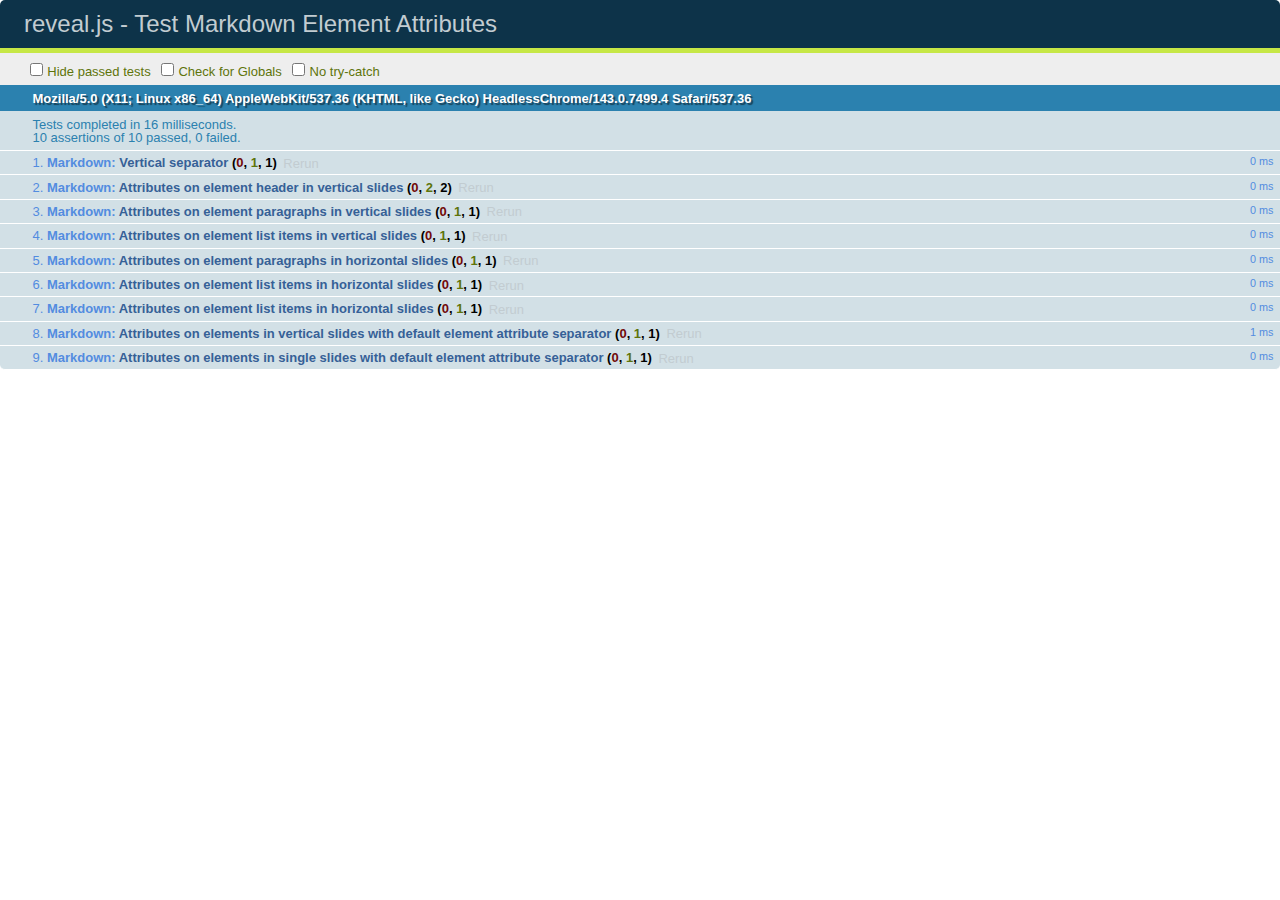
<file: presentation/test/test-markdown-element-attributes.html>
<!doctype html>
<html lang="en">

	<head>
		<meta charset="utf-8">

		<title>reveal.js - Test Markdown Element Attributes</title>

		<link rel="stylesheet" href="../css/reveal.css">
		<link rel="stylesheet" href="qunit-1.12.0.css">
	</head>

	<body style="overflow: auto;">

		<div id="qunit"></div>
		<div id="qunit-fixture"></div>

		<div class="reveal" style="display: none;">

			<div class="slides">

				<!-- <section data-markdown="example.md" data-separator="^\n\n\n" data-separator-vertical="^\n\n"></section> -->

				<!-- Slides are separated by newline + three dashes + newline, vertical slides identical but two dashes -->
				<section data-markdown data-separator="^\n---\n$" data-separator-vertical="^\n--\n$" data-element-attributes="{_\s*?([^}]+?)}">>
					<script type="text/template">
						## Slide 1.1
						<!-- {_class="fragment fade-out" data-fragment-index="1"} -->

						--

						## Slide 1.2
						<!-- {_class="fragment shrink"} -->

						Paragraph 1
						<!-- {_class="fragment grow"} -->

						Paragraph 2
						<!-- {_class="fragment grow"} -->

						- list item 1 <!-- {_class="fragment grow"} -->
						- list item 2 <!-- {_class="fragment grow"} -->
						- list item 3 <!-- {_class="fragment grow"} -->


						---

						## Slide 2


						Paragraph 1.2  
						multi-line <!-- {_class="fragment highlight-red"} -->

						Paragraph 2.2 <!-- {_class="fragment highlight-red"} -->

						Paragraph 2.3 <!-- {_class="fragment highlight-red"} -->

						Paragraph 2.4 <!-- {_class="fragment highlight-red"} -->

						- list item 1 <!-- {_class="fragment highlight-green"} -->
						- list item 2<!-- {_class="fragment highlight-green"} -->
						- list item 3<!-- {_class="fragment highlight-green"} -->
						- list item 4
						<!-- {_class="fragment highlight-green"} -->
						- list item 5<!-- {_class="fragment highlight-green"} -->

						Test

						![Example Picture](examples/assets/image2.png)
						<!-- {_class="reveal stretch"} -->

					</script>
				</section>



				<section 	data-markdown data-separator="^\n\n\n"
									data-separator-vertical="^\n\n"
									data-separator-notes="^Note:"
									data-charset="utf-8">
					<script type="text/template">
						# Test attributes in Markdown with default separator
						## Slide 1 Def <!-- .element: class="fragment highlight-red" data-fragment-index="1" -->


						## Slide 2 Def
						<!-- .element: class="fragment highlight-red" -->

					</script>
				</section>

				<section data-markdown>
				  <script type="text/template">
					## Hello world
					A paragraph
					<!-- .element: class="fragment highlight-blue" -->
				  </script>
				</section>

				<section data-markdown>
				  <script type="text/template">
					## Hello world

					Multiple  
					Line
					<!-- .element: class="fragment highlight-blue" -->
				  </script>
				</section>

				<section data-markdown>
				  <script type="text/template">
					## Hello world

					Test<!-- .element: class="fragment highlight-blue" -->

					More Test
				  </script>
				</section>


			</div>

		</div>

		<script src="../lib/js/head.min.js"></script>
		<script src="../js/reveal.js"></script>
		<script src="../plugin/markdown/marked.js"></script>
		<script src="../plugin/markdown/markdown.js"></script>
		<script src="qunit-1.12.0.js"></script>

		<script src="test-markdown-element-attributes.js"></script>

	</body>
</html>
</file>
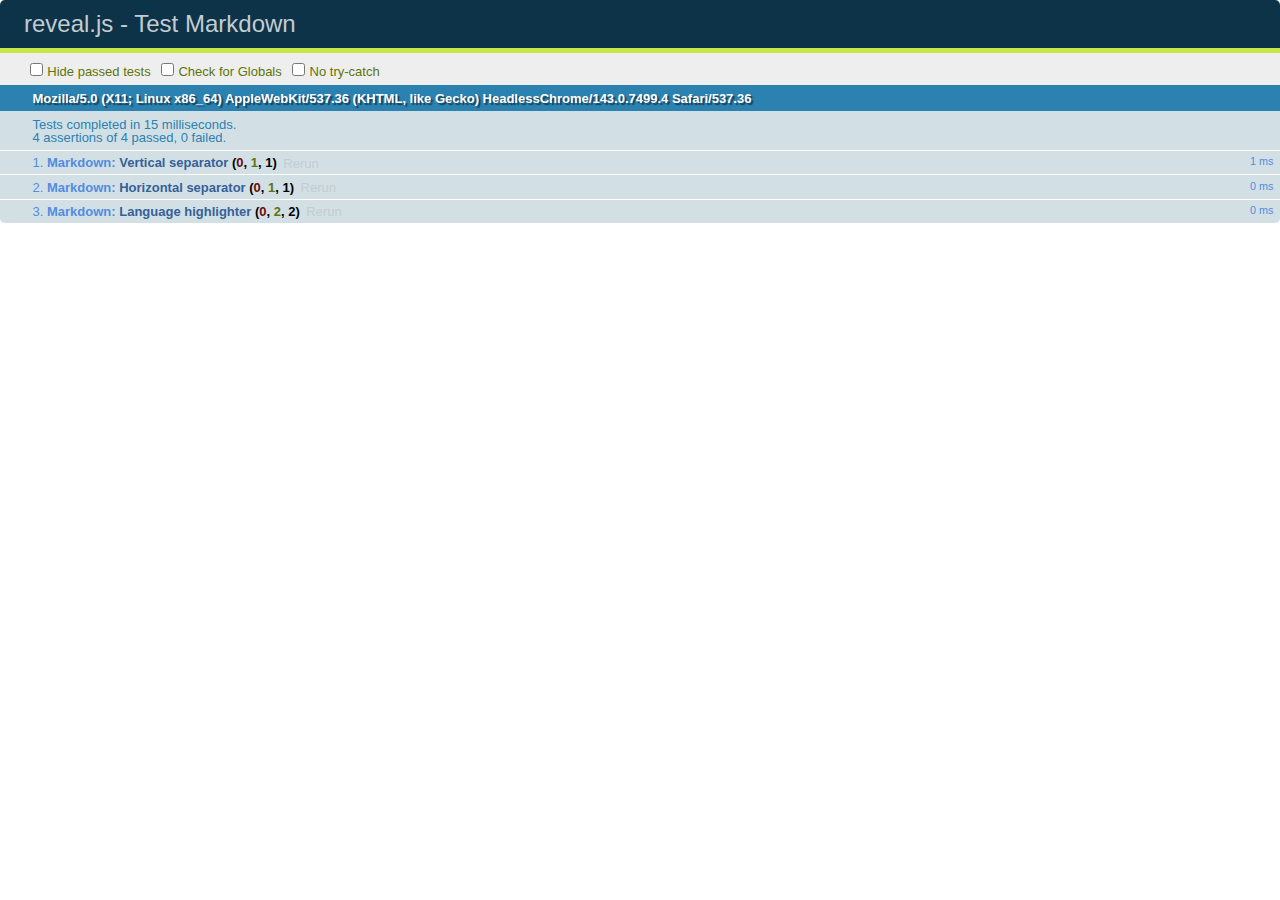
<file: presentation/test/test-markdown-external.html>
<!doctype html>
<html lang="en">

	<head>
		<meta charset="utf-8">

		<title>reveal.js - Test Markdown</title>

		<link rel="stylesheet" href="../css/reveal.css">
		<link rel="stylesheet" href="qunit-1.12.0.css">
	</head>

	<body style="overflow: auto;">

		<div id="qunit"></div>
  		<div id="qunit-fixture"></div>

		<div class="reveal" style="display: none;">

			<div class="slides">
				<section data-markdown="simple.md" data-separator="^\n\n\n" data-separator-vertical="^\n\n"></section>
			</div>

		</div>

		<script src="../lib/js/head.min.js"></script>
		<script src="../js/reveal.js"></script>
		<script src="../plugin/highlight/highlight.js"></script>
		<script src="../plugin/markdown/marked.js"></script>
		<script src="../plugin/markdown/markdown.js"></script>
		<script src="qunit-1.12.0.js"></script>

		<script src="test-markdown-external.js"></script>

	</body>
</html>
</file>
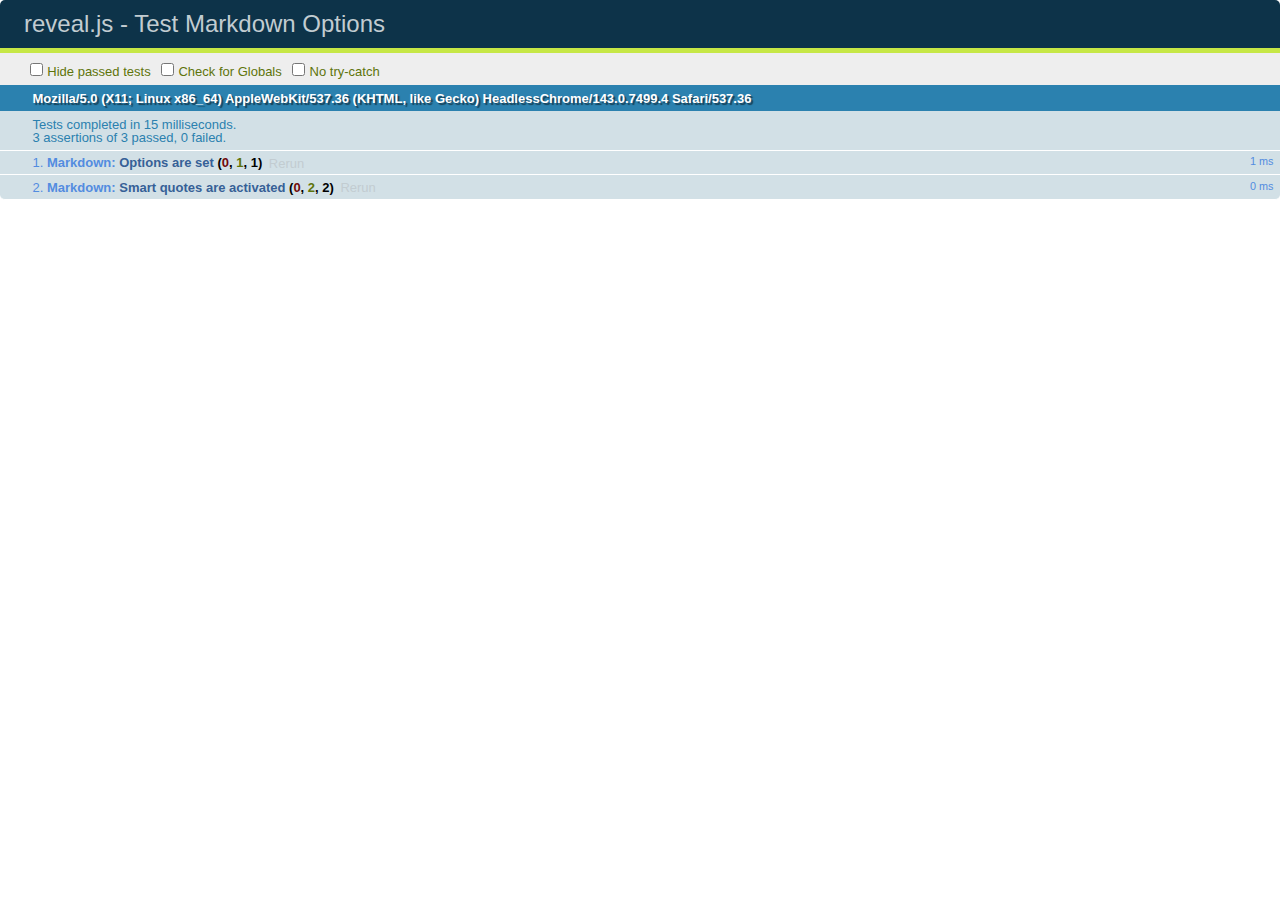
<file: presentation/test/test-markdown-options.html>
<!doctype html>
<html lang="en">

	<head>
		<meta charset="utf-8">

		<title>reveal.js - Test Markdown Options</title>

		<link rel="stylesheet" href="../css/reveal.css">
		<link rel="stylesheet" href="qunit-1.12.0.css">
	</head>

	<body style="overflow: auto;">

		<div id="qunit"></div>
		<div id="qunit-fixture"></div>

		<div class="reveal" style="display: none;">

			<div class="slides">

				<section data-markdown>
					<script type="text/template">
						## Testing Markdown Options

						This "slide" should contain 'smart' quotes.
					</script>
				</section>

			</div>

		</div>

		<script src="../lib/js/head.min.js"></script>
		<script src="../js/reveal.js"></script>
		<script src="qunit-1.12.0.js"></script>

		<script src="test-markdown-options.js"></script>

	</body>
</html>
</file>
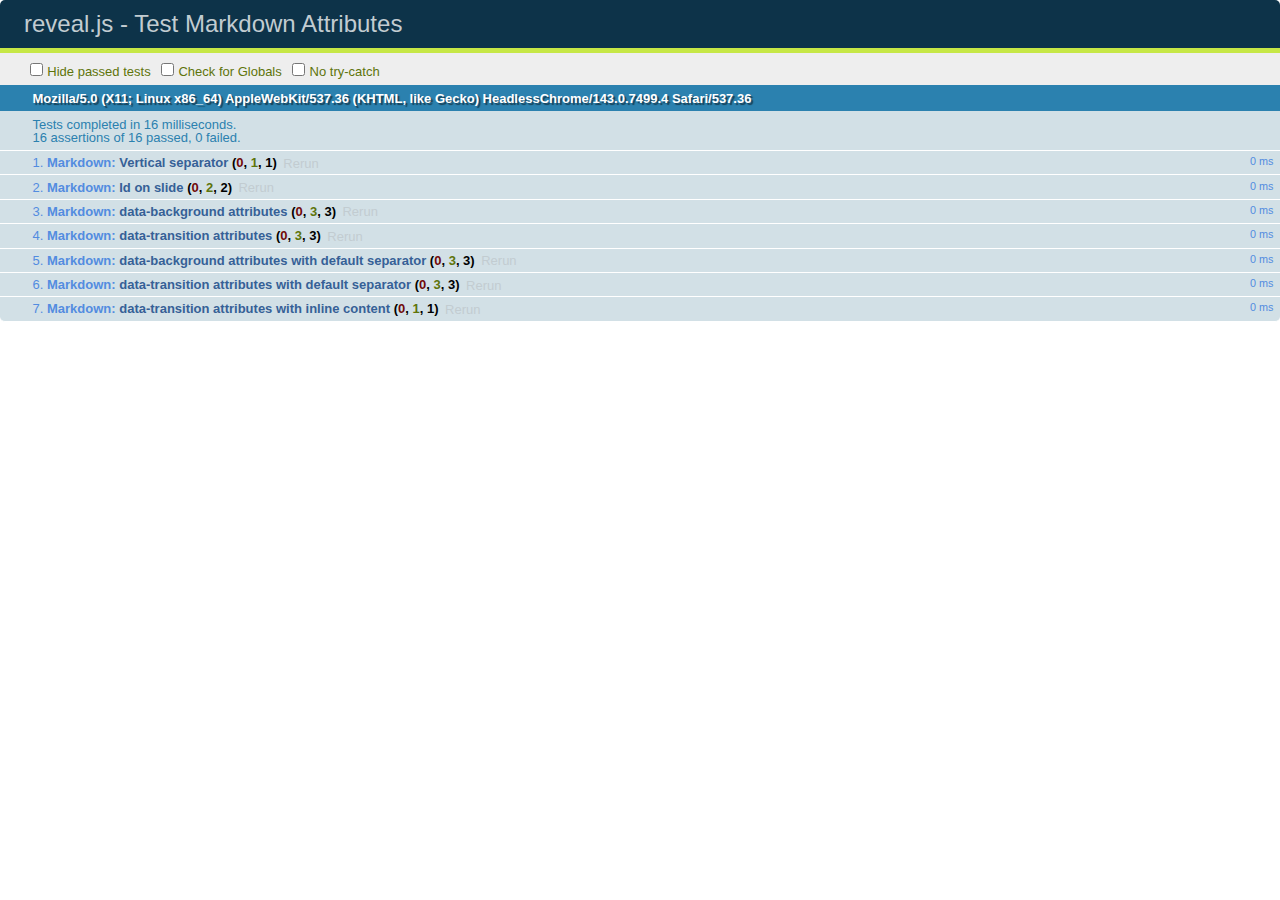
<file: presentation/test/test-markdown-slide-attributes.html>
<!doctype html>
<html lang="en">

	<head>
		<meta charset="utf-8">

		<title>reveal.js - Test Markdown Attributes</title>

		<link rel="stylesheet" href="../css/reveal.css">
		<link rel="stylesheet" href="qunit-1.12.0.css">
	</head>

	<body style="overflow: auto;">

		<div id="qunit"></div>
		<div id="qunit-fixture"></div>

		<div class="reveal" style="display: none;">

			<div class="slides">

				<!-- <section data-markdown="example.md" data-separator="^\n\n\n" data-separator-vertical="^\n\n"></section> -->

				<!-- Slides are separated by three lines, vertical slides by two lines, attributes are one any line starting with (spaces and) two dashes -->
				<section 	data-markdown data-separator="^\n\n\n"
									data-separator-vertical="^\n\n"
									data-separator-notes="^Note:"
									data-attributes="--\s(.*?)$"
									data-charset="utf-8">
					<script type="text/template">
						# Test attributes in Markdown
						## Slide 1



						## Slide 2
						<!-- -- id="slide2" data-transition="zoom" data-background="#A0C66B" -->


						## Slide 2.1
						<!-- -- data-background="#ff0000" data-transition="fade" -->


						## Slide 2.2
						[Link to Slide2](#/slide2)



						## Slide 3
						<!-- -- data-transition="zoom" data-background="#C6916B" -->



						## Slide 4
					</script>
				</section>

				<section 	data-markdown data-separator="^\n\n\n"
									data-separator-vertical="^\n\n"
									data-separator-notes="^Note:"
									data-charset="utf-8">
					<script type="text/template">
						# Test attributes in Markdown with default separator
						## Slide 1 Def



						## Slide 2 Def
						<!-- .slide: id="slide2def" data-transition="concave" data-background="#A7C66B" -->


						## Slide 2.1 Def
						<!-- .slide: data-background="#f70000" data-transition="page" -->


						## Slide 2.2 Def
						[Link to Slide2](#/slide2def)



						## Slide 3 Def
						<!-- .slide: data-transition="concave" data-background="#C7916B" -->



						## Slide 4
					</script>
				</section>

				<section data-markdown>
					<script type="text/template">
						<!-- .slide: data-background="#ff0000" -->
						## Hello world
					</script>
				</section>

				<section data-markdown>
					<script type="text/template">
						## Hello world
						<!-- .slide: data-background="#ff0000" -->
					</script>
				</section>

				<section data-markdown>
					<script type="text/template">
						## Hello world

						Test
						<!-- .slide: data-background="#ff0000" -->

						More Test
					</script>
				</section>

			</div>

		</div>

		<script src="../lib/js/head.min.js"></script>
		<script src="../js/reveal.js"></script>
		<script src="../plugin/markdown/marked.js"></script>
		<script src="../plugin/markdown/markdown.js"></script>
		<script src="qunit-1.12.0.js"></script>

		<script src="test-markdown-slide-attributes.js"></script>

	</body>
</html>
</file>
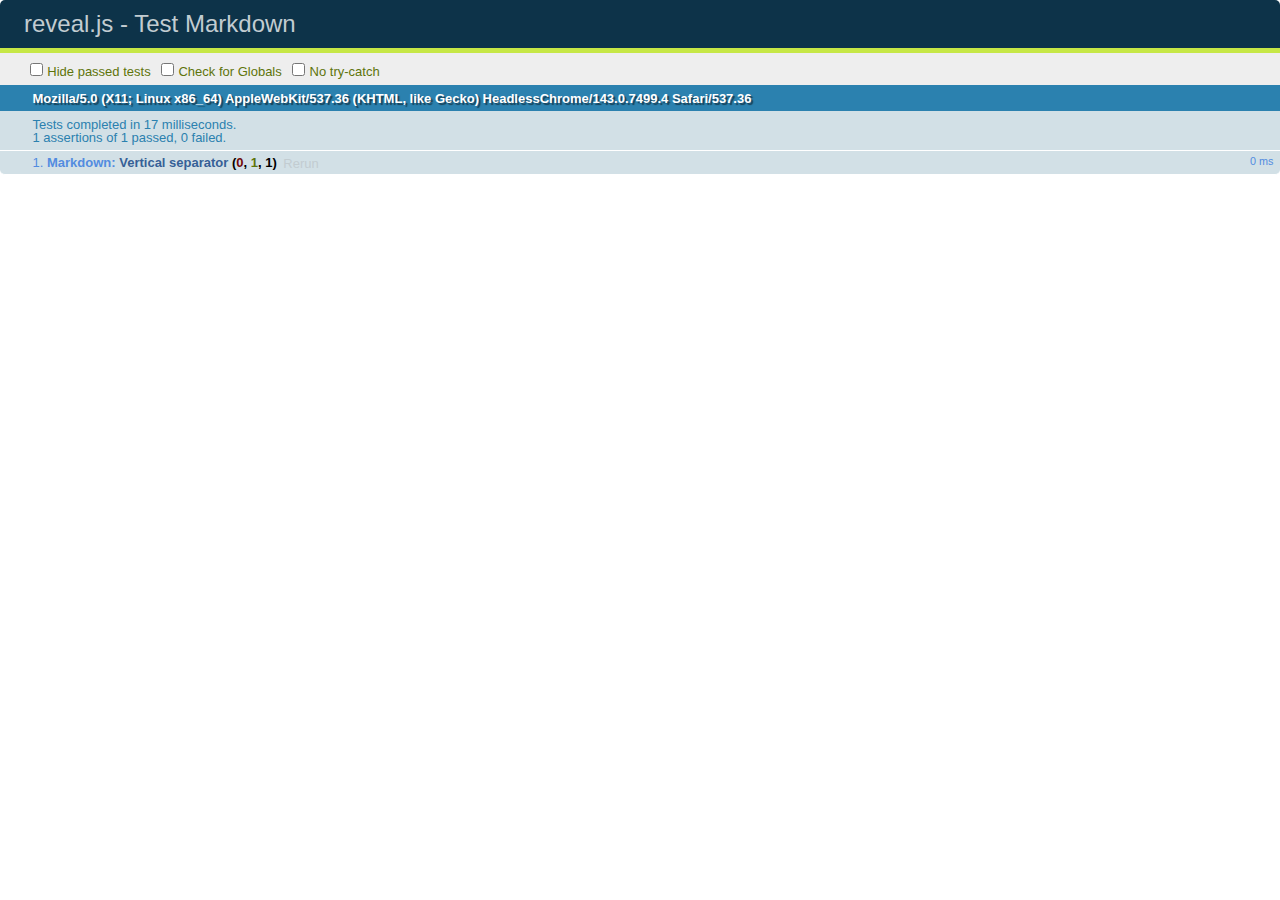
<file: presentation/test/test-markdown.html>
<!doctype html>
<html lang="en">

	<head>
		<meta charset="utf-8">

		<title>reveal.js - Test Markdown</title>

		<link rel="stylesheet" href="../css/reveal.css">
		<link rel="stylesheet" href="qunit-1.12.0.css">
	</head>

	<body style="overflow: auto;">

		<div id="qunit"></div>
		<div id="qunit-fixture"></div>

		<div class="reveal" style="display: none;">

			<div class="slides">

				<!-- <section data-markdown="example.md" data-separator="^\n\n\n" data-separator-vertical="^\n\n"></section> -->

				<!-- Slides are separated by newline + three dashes + newline, vertical slides identical but two dashes -->
				<section data-markdown data-separator="^\n---\n$" data-separator-vertical="^\n--\n$">
					<script type="text/template">
						## Slide 1.1

						--

						## Slide 1.2

						---

						## Slide 2
					</script>
				</section>

			</div>

		</div>

		<script src="../lib/js/head.min.js"></script>
		<script src="../js/reveal.js"></script>
		<script src="../plugin/markdown/marked.js"></script>
		<script src="../plugin/markdown/markdown.js"></script>
		<script src="qunit-1.12.0.js"></script>

		<script src="test-markdown.js"></script>

	</body>
</html>
</file>
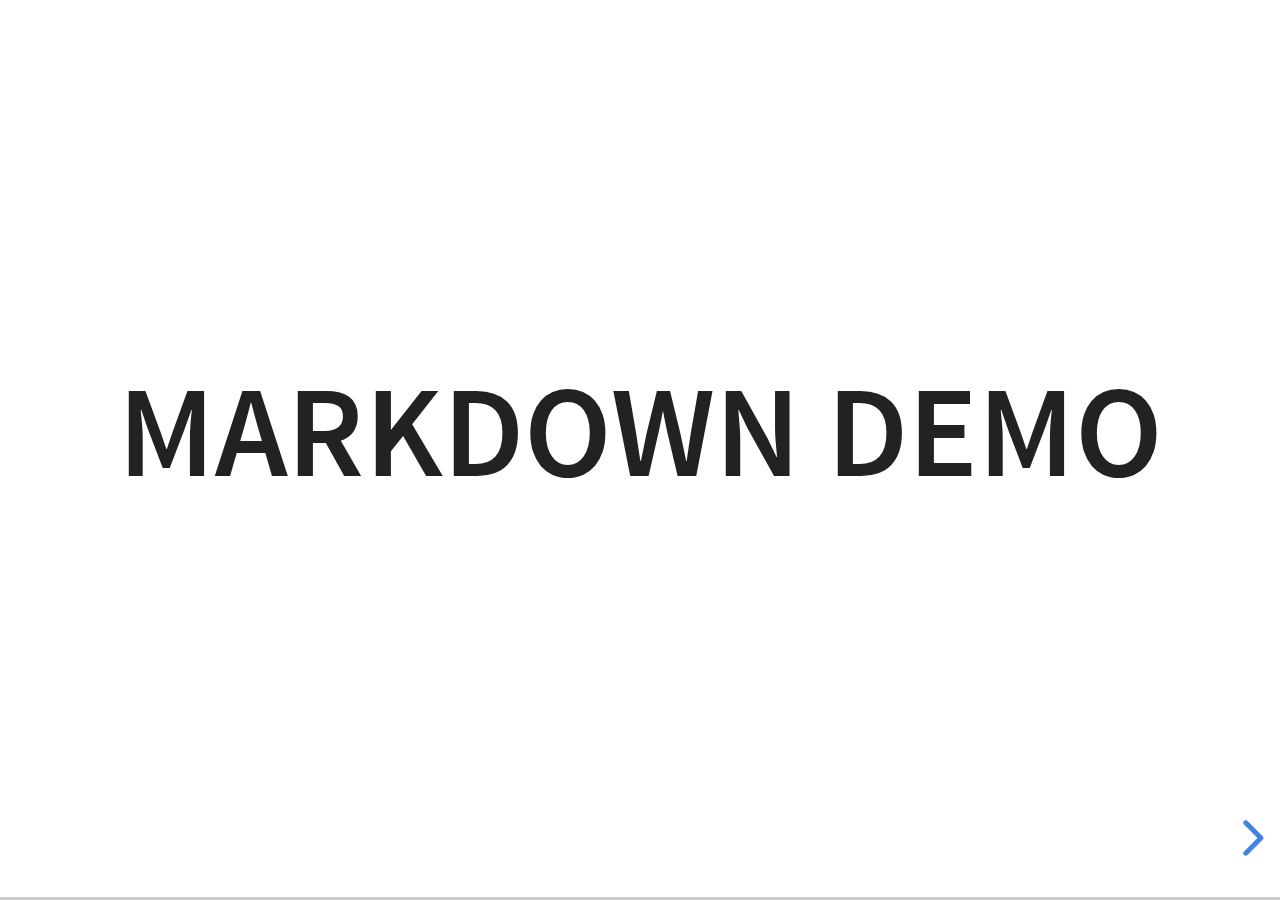
<file: presentation/plugin/markdown/example.html>
<!doctype html>
<html lang="en">

	<head>
		<meta charset="utf-8">

		<title>reveal.js - Markdown Demo</title>

		<link rel="stylesheet" href="../../css/reveal.css">
		<link rel="stylesheet" href="../../css/theme/white.css" id="theme">

        <link rel="stylesheet" href="../../lib/css/zenburn.css">
	</head>

	<body>

		<div class="reveal">

			<div class="slides">

                <!-- Use external markdown resource, separate slides by three newlines; vertical slides by two newlines -->
                <section data-markdown="example.md" data-separator="^\n\n\n" data-separator-vertical="^\n\n"></section>

                <!-- Slides are separated by three dashes (quick 'n dirty regular expression) -->
                <section data-markdown data-separator="---">
                    <script type="text/template">
                        ## Demo 1
                        Slide 1
                        ---
                        ## Demo 1
                        Slide 2
                        ---
                        ## Demo 1
                        Slide 3
                    </script>
                </section>

                <!-- Slides are separated by newline + three dashes + newline, vertical slides identical but two dashes -->
                <section data-markdown data-separator="^\n---\n$" data-separator-vertical="^\n--\n$">
                    <script type="text/template">
                        ## Demo 2
                        Slide 1.1

                        --

                        ## Demo 2
                        Slide 1.2

                        ---

                        ## Demo 2
                        Slide 2
                    </script>
                </section>

                <!-- No "extra" slides, since there are no separators defined (so they'll become horizontal rulers) -->
                <section data-markdown>
                    <script type="text/template">
                        A

                        ---

                        B

                        ---

                        C
                    </script>
                </section>

                <!-- Slide attributes -->
                <section data-markdown>
                    <script type="text/template">
                        <!-- .slide: data-background="#000000" -->
                        ## Slide attributes
                    </script>
                </section>

                <!-- Element attributes -->
                <section data-markdown>
                    <script type="text/template">
                        ## Element attributes
                        - Item 1 <!-- .element: class="fragment" data-fragment-index="2" -->
                        - Item 2 <!-- .element: class="fragment" data-fragment-index="1" -->
                    </script>
                </section>

                <!-- Code -->
                <section data-markdown>
                    <script type="text/template">
                        ```php
                        public function foo()
                        {
                            $foo = array(
                                'bar' => 'bar'
                            )
                        }
                        ```
                    </script>
                </section>

            </div>
		</div>

		<script src="../../lib/js/head.min.js"></script>
		<script src="../../js/reveal.js"></script>

		<script>

			Reveal.initialize({
				controls: true,
				progress: true,
				history: true,
				center: true,

				// Optional libraries used to extend on reveal.js
				dependencies: [
					{ src: '../../lib/js/classList.js', condition: function() { return !document.body.classList; } },
					{ src: 'marked.js', condition: function() { return !!document.querySelector( '[data-markdown]' ); } },
                    { src: 'markdown.js', condition: function() { return !!document.querySelector( '[data-markdown]' ); } },
                    { src: '../highlight/highlight.js', async: true, callback: function() { hljs.initHighlightingOnLoad(); } },
					{ src: '../notes/notes.js' }
				]
			});

		</script>

	</body>
</html>
</file>
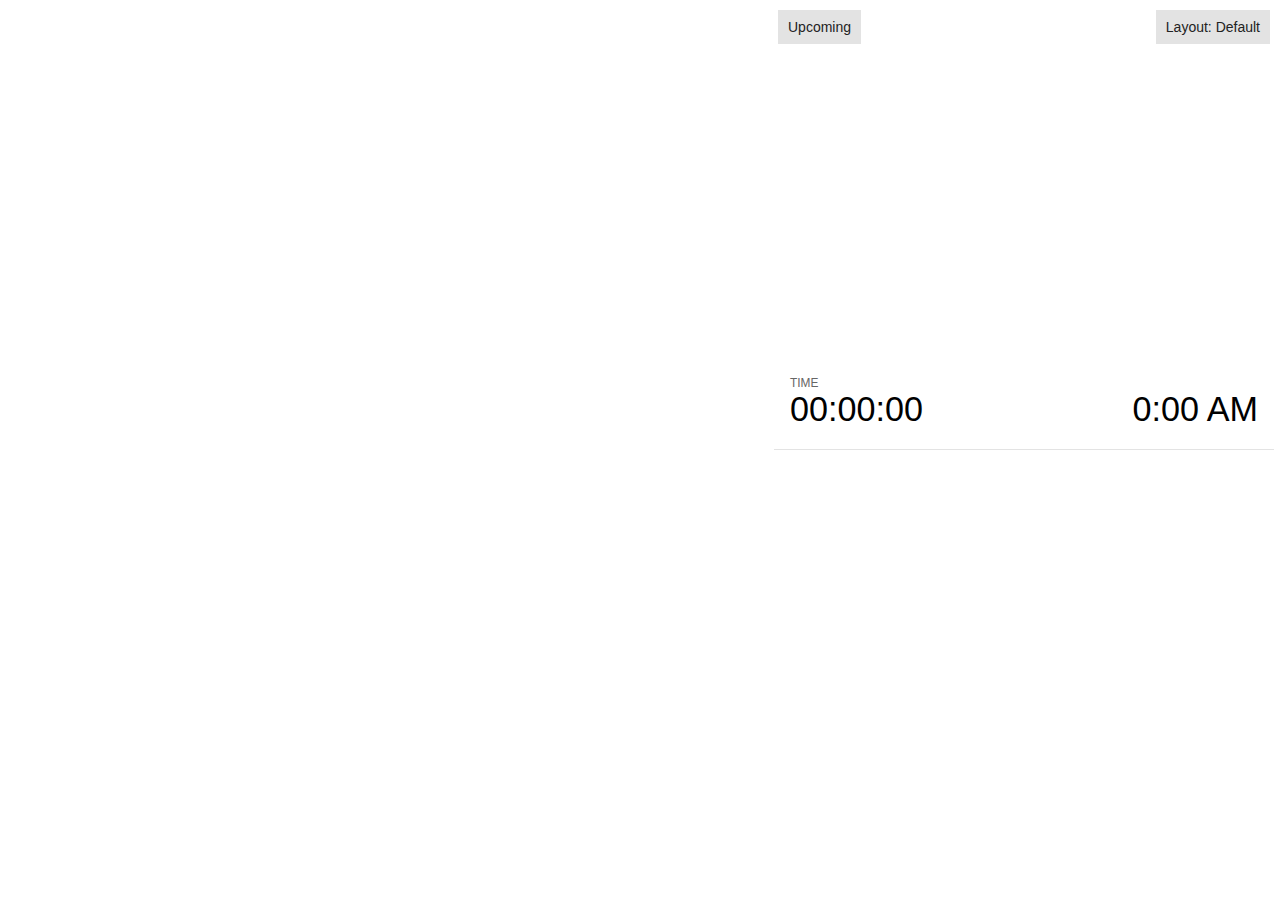
<file: presentation/plugin/notes/notes.html>
<!doctype html>
<html lang="en">
	<head>
		<meta charset="utf-8">

		<title>reveal.js - Slide Notes</title>

		<style>
			body {
				font-family: Helvetica;
				font-size: 18px;
			}

			#current-slide,
			#upcoming-slide,
			#speaker-controls {
				padding: 6px;
				box-sizing: border-box;
				-moz-box-sizing: border-box;
			}

			#current-slide iframe,
			#upcoming-slide iframe {
				width: 100%;
				height: 100%;
				border: 1px solid #ddd;
			}

			#current-slide .label,
			#upcoming-slide .label {
				position: absolute;
				top: 10px;
				left: 10px;
				z-index: 2;
			}

			.overlay-element {
				height: 34px;
				line-height: 34px;
				padding: 0 10px;
				text-shadow: none;
				background: rgba( 220, 220, 220, 0.8 );
				color: #222;
				font-size: 14px;
			}

			.overlay-element.interactive:hover {
				background: rgba( 220, 220, 220, 1 );
			}

			#current-slide {
				position: absolute;
				width: 60%;
				height: 100%;
				top: 0;
				left: 0;
				padding-right: 0;
			}

			#upcoming-slide {
				position: absolute;
				width: 40%;
				height: 40%;
				right: 0;
				top: 0;
			}

			/* Speaker controls */
			#speaker-controls {
				position: absolute;
				top: 40%;
				right: 0;
				width: 40%;
				height: 60%;
				overflow: auto;
				font-size: 18px;
			}

				.speaker-controls-time.hidden,
				.speaker-controls-notes.hidden {
					display: none;
				}

				.speaker-controls-time .label,
				.speaker-controls-pace .label,
				.speaker-controls-notes .label {
					text-transform: uppercase;
					font-weight: normal;
					font-size: 0.66em;
					color: #666;
					margin: 0;
				}

				.speaker-controls-time, .speaker-controls-pace {
					border-bottom: 1px solid rgba( 200, 200, 200, 0.5 );
					margin-bottom: 10px;
					padding: 10px 16px;
					padding-bottom: 20px;
					cursor: pointer;
				}

				.speaker-controls-time .reset-button {
					opacity: 0;
					float: right;
					color: #666;
					text-decoration: none;
				}
				.speaker-controls-time:hover .reset-button {
					opacity: 1;
				}

				.speaker-controls-time .timer,
				.speaker-controls-time .clock {
					width: 50%;
				}

				.speaker-controls-time .timer,
				.speaker-controls-time .clock,
				.speaker-controls-time .pacing .hours-value,
				.speaker-controls-time .pacing .minutes-value,
				.speaker-controls-time .pacing .seconds-value {
					font-size: 1.9em;
				}

				.speaker-controls-time .timer {
					float: left;
				}

				.speaker-controls-time .clock {
					float: right;
					text-align: right;
				}

				.speaker-controls-time span.mute {
					opacity: 0.3;
				}

				.speaker-controls-time .pacing-title {
					margin-top: 5px;
				}

				.speaker-controls-time .pacing.ahead {
					color: blue;
				}

				.speaker-controls-time .pacing.on-track {
					color: green;
				}

				.speaker-controls-time .pacing.behind {
					color: red;
				}

				.speaker-controls-notes {
					padding: 10px 16px;
				}

				.speaker-controls-notes .value {
					margin-top: 5px;
					line-height: 1.4;
					font-size: 1.2em;
				}

			/* Layout selector */
			#speaker-layout {
				position: absolute;
				top: 10px;
				right: 10px;
				color: #222;
				z-index: 10;
			}
				#speaker-layout select {
					position: absolute;
					width: 100%;
					height: 100%;
					top: 0;
					left: 0;
					border: 0;
					box-shadow: 0;
					cursor: pointer;
					opacity: 0;

					font-size: 1em;
					background-color: transparent;

					-moz-appearance: none;
					-webkit-appearance: none;
					-webkit-tap-highlight-color: rgba(0, 0, 0, 0);
				}

				#speaker-layout select:focus {
					outline: none;
					box-shadow: none;
				}

			.clear {
				clear: both;
			}

			/* Speaker layout: Wide */
			body[data-speaker-layout="wide"] #current-slide,
			body[data-speaker-layout="wide"] #upcoming-slide {
				width: 50%;
				height: 45%;
				padding: 6px;
			}

			body[data-speaker-layout="wide"] #current-slide {
				top: 0;
				left: 0;
			}

			body[data-speaker-layout="wide"] #upcoming-slide {
				top: 0;
				left: 50%;
			}

			body[data-speaker-layout="wide"] #speaker-controls {
				top: 45%;
				left: 0;
				width: 100%;
				height: 50%;
				font-size: 1.25em;
			}

			/* Speaker layout: Tall */
			body[data-speaker-layout="tall"] #current-slide,
			body[data-speaker-layout="tall"] #upcoming-slide {
				width: 45%;
				height: 50%;
				padding: 6px;
			}

			body[data-speaker-layout="tall"] #current-slide {
				top: 0;
				left: 0;
			}

			body[data-speaker-layout="tall"] #upcoming-slide {
				top: 50%;
				left: 0;
			}

			body[data-speaker-layout="tall"] #speaker-controls {
				padding-top: 40px;
				top: 0;
				left: 45%;
				width: 55%;
				height: 100%;
				font-size: 1.25em;
			}

			/* Speaker layout: Notes only */
			body[data-speaker-layout="notes-only"] #current-slide,
			body[data-speaker-layout="notes-only"] #upcoming-slide {
				display: none;
			}

			body[data-speaker-layout="notes-only"] #speaker-controls {
				padding-top: 40px;
				top: 0;
				left: 0;
				width: 100%;
				height: 100%;
				font-size: 1.25em;
			}

			@media screen and (max-width: 1080px) {
				body[data-speaker-layout="default"] #speaker-controls {
					font-size: 16px;
				}
			}

			@media screen and (max-width: 900px) {
				body[data-speaker-layout="default"] #speaker-controls {
					font-size: 14px;
				}
			}

			@media screen and (max-width: 800px) {
				body[data-speaker-layout="default"] #speaker-controls {
					font-size: 12px;
				}
			}

		</style>
	</head>

	<body>

		<div id="current-slide"></div>
		<div id="upcoming-slide"><span class="overlay-element label">Upcoming</span></div>
		<div id="speaker-controls">
			<div class="speaker-controls-time">
				<h4 class="label">Time <span class="reset-button">Click to Reset</span></h4>
				<div class="clock">
					<span class="clock-value">0:00 AM</span>
				</div>
				<div class="timer">
					<span class="hours-value">00</span><span class="minutes-value">:00</span><span class="seconds-value">:00</span>
				</div>
				<div class="clear"></div>

				<h4 class="label pacing-title" style="display: none">Pacing – Time to finish current slide</h4>
				<div class="pacing" style="display: none">
					<span class="hours-value">00</span><span class="minutes-value">:00</span><span class="seconds-value">:00</span>
				</div>
			</div>

			<div class="speaker-controls-notes hidden">
				<h4 class="label">Notes</h4>
				<div class="value"></div>
			</div>
		</div>
		<div id="speaker-layout" class="overlay-element interactive">
			<span class="speaker-layout-label"></span>
			<select class="speaker-layout-dropdown"></select>
		</div>

		<script src="../../plugin/markdown/marked.js"></script>
		<script>

			(function() {

				var notes,
					notesValue,
					currentState,
					currentSlide,
					upcomingSlide,
					layoutLabel,
					layoutDropdown,
					connected = false;

				var SPEAKER_LAYOUTS = {
					'default': 'Default',
					'wide': 'Wide',
					'tall': 'Tall',
					'notes-only': 'Notes only'
				};

				setupLayout();

				window.addEventListener( 'message', function( event ) {

					var data = JSON.parse( event.data );

					// The overview mode is only useful to the reveal.js instance
					// where navigation occurs so we don't sync it
					if( data.state ) delete data.state.overview;

					// Messages sent by the notes plugin inside of the main window
					if( data && data.namespace === 'reveal-notes' ) {
						if( data.type === 'connect' ) {
							handleConnectMessage( data );
						}
						else if( data.type === 'state' ) {
							handleStateMessage( data );
						}
					}
					// Messages sent by the reveal.js inside of the current slide preview
					else if( data && data.namespace === 'reveal' ) {
						if( /ready/.test( data.eventName ) ) {
							// Send a message back to notify that the handshake is complete
							window.opener.postMessage( JSON.stringify({ namespace: 'reveal-notes', type: 'connected'} ), '*' );
						}
						else if( /slidechanged|fragmentshown|fragmenthidden|paused|resumed/.test( data.eventName ) && currentState !== JSON.stringify( data.state ) ) {

							window.opener.postMessage( JSON.stringify({ method: 'setState', args: [ data.state ]} ), '*' );

						}
					}

				} );

				/**
				 * Called when the main window is trying to establish a
				 * connection.
				 */
				function handleConnectMessage( data ) {

					if( connected === false ) {
						connected = true;

						setupIframes( data );
						setupKeyboard();
						setupNotes();
						setupTimer();
					}

				}

				/**
				 * Called when the main window sends an updated state.
				 */
				function handleStateMessage( data ) {

					// Store the most recently set state to avoid circular loops
					// applying the same state
					currentState = JSON.stringify( data.state );

					// No need for updating the notes in case of fragment changes
					if ( data.notes ) {
						notes.classList.remove( 'hidden' );
						notesValue.style.whiteSpace = data.whitespace;
						if( data.markdown ) {
							notesValue.innerHTML = marked( data.notes );
						}
						else {
							notesValue.innerHTML = data.notes;
						}
					}
					else {
						notes.classList.add( 'hidden' );
					}

					// Update the note slides
					currentSlide.contentWindow.postMessage( JSON.stringify({ method: 'setState', args: [ data.state ] }), '*' );
					upcomingSlide.contentWindow.postMessage( JSON.stringify({ method: 'setState', args: [ data.state ] }), '*' );
					upcomingSlide.contentWindow.postMessage( JSON.stringify({ method: 'next' }), '*' );

				}

				// Limit to max one state update per X ms
				handleStateMessage = debounce( handleStateMessage, 200 );

				/**
				 * Forward keyboard events to the current slide window.
				 * This enables keyboard events to work even if focus
				 * isn't set on the current slide iframe.
				 */
				function setupKeyboard() {

					document.addEventListener( 'keydown', function( event ) {
						currentSlide.contentWindow.postMessage( JSON.stringify({ method: 'triggerKey', args: [ event.keyCode ] }), '*' );
					} );

				}

				/**
				 * Creates the preview iframes.
				 */
				function setupIframes( data ) {

					var params = [
						'receiver',
						'progress=false',
						'history=false',
						'transition=none',
						'autoSlide=0',
						'backgroundTransition=none'
					].join( '&' );

					var urlSeparator = /\?/.test(data.url) ? '&' : '?';
					var hash = '#/' + data.state.indexh + '/' + data.state.indexv;
					var currentURL = data.url + urlSeparator + params + '&postMessageEvents=true' + hash;
					var upcomingURL = data.url + urlSeparator + params + '&controls=false' + hash;

					currentSlide = document.createElement( 'iframe' );
					currentSlide.setAttribute( 'width', 1280 );
					currentSlide.setAttribute( 'height', 1024 );
					currentSlide.setAttribute( 'src', currentURL );
					document.querySelector( '#current-slide' ).appendChild( currentSlide );

					upcomingSlide = document.createElement( 'iframe' );
					upcomingSlide.setAttribute( 'width', 640 );
					upcomingSlide.setAttribute( 'height', 512 );
					upcomingSlide.setAttribute( 'src', upcomingURL );
					document.querySelector( '#upcoming-slide' ).appendChild( upcomingSlide );

				}

				/**
				 * Setup the notes UI.
				 */
				function setupNotes() {

					notes = document.querySelector( '.speaker-controls-notes' );
					notesValue = document.querySelector( '.speaker-controls-notes .value' );

				}

				function getTimings() {

					var slides = Reveal.getSlides();
					var defaultTiming = Reveal.getConfig().defaultTiming;
					if (defaultTiming == null) {
						return null;
					}
					var timings = [];
					for ( var i in slides ) {
						var slide = slides[i];
						var timing = defaultTiming;
						if( slide.hasAttribute( 'data-timing' )) {
							var t = slide.getAttribute( 'data-timing' );
							timing = parseInt(t);
							if( isNaN(timing) ) {
								console.warn("Could not parse timing '" + t + "' of slide " + i + "; using default of " + defaultTiming);
								timing = defaultTiming;
							}
						}
						timings.push(timing);
					}
					return timings;

				}

				/**
				 * Return the number of seconds allocated for presenting
				 * all slides up to and including this one.
				 */
				function getTimeAllocated(timings) {

					var slides = Reveal.getSlides();
					var allocated = 0;
					var currentSlide = Reveal.getSlidePastCount();
					for (var i in slides.slice(0, currentSlide + 1)) {
						allocated += timings[i];
					}
					return allocated;

				}

				/**
				 * Create the timer and clock and start updating them
				 * at an interval.
				 */
				function setupTimer() {

					var start = new Date(),
					timeEl = document.querySelector( '.speaker-controls-time' ),
					clockEl = timeEl.querySelector( '.clock-value' ),
					hoursEl = timeEl.querySelector( '.hours-value' ),
					minutesEl = timeEl.querySelector( '.minutes-value' ),
					secondsEl = timeEl.querySelector( '.seconds-value' ),
					pacingTitleEl = timeEl.querySelector( '.pacing-title' ),
					pacingEl = timeEl.querySelector( '.pacing' ),
					pacingHoursEl = pacingEl.querySelector( '.hours-value' ),
					pacingMinutesEl = pacingEl.querySelector( '.minutes-value' ),
					pacingSecondsEl = pacingEl.querySelector( '.seconds-value' );

					var timings = getTimings();
					if (timings !== null) {
						pacingTitleEl.style.removeProperty('display');
						pacingEl.style.removeProperty('display');
					}

					function _displayTime( hrEl, minEl, secEl, time) {

						var sign = Math.sign(time) == -1 ? "-" : "";
						time = Math.abs(Math.round(time / 1000));
						var seconds = time % 60;
						var minutes = Math.floor( time / 60 ) % 60 ;
						var hours = Math.floor( time / ( 60 * 60 )) ;
						hrEl.innerHTML = sign + zeroPadInteger( hours );
						if (hours == 0) {
							hrEl.classList.add( 'mute' );
						}
						else {
							hrEl.classList.remove( 'mute' );
						}
						minEl.innerHTML = ':' + zeroPadInteger( minutes );
						if (hours == 0 && minutes == 0) {
							minEl.classList.add( 'mute' );
						}
						else {
							minEl.classList.remove( 'mute' );
						}
						secEl.innerHTML = ':' + zeroPadInteger( seconds );
					}

					function _updateTimer() {

						var diff, hours, minutes, seconds,
						now = new Date();

						diff = now.getTime() - start.getTime();

						clockEl.innerHTML = now.toLocaleTimeString( 'en-US', { hour12: true, hour: '2-digit', minute:'2-digit' } );
						_displayTime( hoursEl, minutesEl, secondsEl, diff );
						if (timings !== null) {
							_updatePacing(diff);
						}

					}

					function _updatePacing(diff) {

						var slideEndTiming = getTimeAllocated(timings) * 1000;
						var currentSlide = Reveal.getSlidePastCount();
						var currentSlideTiming = timings[currentSlide] * 1000;
						var timeLeftCurrentSlide = slideEndTiming - diff;
						if (timeLeftCurrentSlide < 0) {
							pacingEl.className = 'pacing behind';
						}
						else if (timeLeftCurrentSlide < currentSlideTiming) {
							pacingEl.className = 'pacing on-track';
						}
						else {
							pacingEl.className = 'pacing ahead';
						}
						_displayTime( pacingHoursEl, pacingMinutesEl, pacingSecondsEl, timeLeftCurrentSlide );

					}

					// Update once directly
					_updateTimer();

					// Then update every second
					setInterval( _updateTimer, 1000 );

					function _resetTimer() {

						if (timings == null) {
							start = new Date();
						}
						else {
							// Reset timer to beginning of current slide
							var slideEndTiming = getTimeAllocated(timings) * 1000;
							var currentSlide = Reveal.getSlidePastCount();
							var currentSlideTiming = timings[currentSlide] * 1000;
							var previousSlidesTiming = slideEndTiming - currentSlideTiming;
							var now = new Date();
							start = new Date(now.getTime() - previousSlidesTiming);
						}
						_updateTimer();

					}

					timeEl.addEventListener( 'click', function() {
						_resetTimer();
						return false;
					} );

				}

				/**
				 * Sets up the speaker view layout and layout selector.
				 */
				function setupLayout() {

					layoutDropdown = document.querySelector( '.speaker-layout-dropdown' );
					layoutLabel = document.querySelector( '.speaker-layout-label' );

					// Render the list of available layouts
					for( var id in SPEAKER_LAYOUTS ) {
						var option = document.createElement( 'option' );
						option.setAttribute( 'value', id );
						option.textContent = SPEAKER_LAYOUTS[ id ];
						layoutDropdown.appendChild( option );
					}

					// Monitor the dropdown for changes
					layoutDropdown.addEventListener( 'change', function( event ) {

						setLayout( layoutDropdown.value );

					}, false );

					// Restore any currently persisted layout
					setLayout( getLayout() );

				}

				/**
				 * Sets a new speaker view layout. The layout is persisted
				 * in local storage.
				 */
				function setLayout( value ) {

					var title = SPEAKER_LAYOUTS[ value ];

					layoutLabel.innerHTML = 'Layout' + ( title ? ( ': ' + title ) : '' );
					layoutDropdown.value = value;

					document.body.setAttribute( 'data-speaker-layout', value );

					// Persist locally
					if( supportsLocalStorage() ) {
						window.localStorage.setItem( 'reveal-speaker-layout', value );
					}

				}

				/**
				 * Returns the ID of the most recently set speaker layout
				 * or our default layout if none has been set.
				 */
				function getLayout() {

					if( supportsLocalStorage() ) {
						var layout = window.localStorage.getItem( 'reveal-speaker-layout' );
						if( layout ) {
							return layout;
						}
					}

					// Default to the first record in the layouts hash
					for( var id in SPEAKER_LAYOUTS ) {
						return id;
					}

				}

				function supportsLocalStorage() {

					try {
						localStorage.setItem('test', 'test');
						localStorage.removeItem('test');
						return true;
					}
					catch( e ) {
						return false;
					}

				}

				function zeroPadInteger( num ) {

					var str = '00' + parseInt( num );
					return str.substring( str.length - 2 );

				}

				/**
				 * Limits the frequency at which a function can be called.
				 */
				function debounce( fn, ms ) {

					var lastTime = 0,
						timeout;

					return function() {

						var args = arguments;
						var context = this;

						clearTimeout( timeout );

						var timeSinceLastCall = Date.now() - lastTime;
						if( timeSinceLastCall > ms ) {
							fn.apply( context, args );
							lastTime = Date.now();
						}
						else {
							timeout = setTimeout( function() {
								fn.apply( context, args );
								lastTime = Date.now();
							}, ms - timeSinceLastCall );
						}

					}

				}

			})();

		</script>
	</body>
</html>
</file>
<file: presentation/css/theme/white.css>
/**
 * White theme for reveal.js. This is the opposite of the 'black' theme.
 *
 * By Hakim El Hattab, http://hakim.se
 */
@import url(../../lib/font/source-sans-pro/source-sans-pro.css);
section.has-dark-background, section.has-dark-background h1, section.has-dark-background h2, section.has-dark-background h3, section.has-dark-background h4, section.has-dark-background h5, section.has-dark-background h6 {
  color: #fff; }

/*********************************************
 * GLOBAL STYLES
 *********************************************/
body {
  background: #fff;
  background-color: #fff; }

.reveal {
  font-family: "Source Sans Pro", Helvetica, sans-serif;
  font-size: 42px;
  font-weight: normal;
  color: #222; }

::selection {
  color: #fff;
  background: #98bdef;
  text-shadow: none; }

::-moz-selection {
  color: #fff;
  background: #98bdef;
  text-shadow: none; }

.reveal .slides > section,
.reveal .slides > section > section {
  line-height: 1.3;
  font-weight: inherit; }

/*********************************************
 * HEADERS
 *********************************************/
.reveal h1,
.reveal h2,
.reveal h3,
.reveal h4,
.reveal h5,
.reveal h6 {
  margin: 0 0 20px 0;
  color: #222;
  font-family: "Source Sans Pro", Helvetica, sans-serif;
  font-weight: 600;
  line-height: 1.2;
  letter-spacing: normal;
  text-transform: uppercase;
  text-shadow: none;
  word-wrap: break-word; }

.reveal h1 {
  font-size: 2.5em; }

.reveal h2 {
  font-size: 1.6em; }

.reveal h3 {
  font-size: 1.3em; }

.reveal h4 {
  font-size: 1em; }

.reveal h1 {
  text-shadow: none; }

/*********************************************
 * OTHER
 *********************************************/
.reveal p {
  margin: 20px 0;
  line-height: 1.3; }

/* Ensure certain elements are never larger than the slide itself */
.reveal img,
.reveal video,
.reveal iframe {
  max-width: 95%;
  max-height: 95%; }

.reveal strong,
.reveal b {
  font-weight: bold; }

.reveal em {
  font-style: italic; }

.reveal ol,
.reveal dl,
.reveal ul {
  display: inline-block;
  text-align: left;
  margin: 0 0 0 1em; }

.reveal ol {
  list-style-type: decimal; }

.reveal ul {
  list-style-type: disc; }

.reveal ul ul {
  list-style-type: square; }

.reveal ul ul ul {
  list-style-type: circle; }

.reveal ul ul,
.reveal ul ol,
.reveal ol ol,
.reveal ol ul {
  display: block;
  margin-left: 40px; }

.reveal dt {
  font-weight: bold; }

.reveal dd {
  margin-left: 40px; }

.reveal blockquote {
  display: block;
  position: relative;
  width: 70%;
  margin: 20px auto;
  padding: 5px;
  font-style: italic;
  background: rgba(255, 255, 255, 0.05);
  box-shadow: 0px 0px 2px rgba(0, 0, 0, 0.2); }

.reveal blockquote p:first-child,
.reveal blockquote p:last-child {
  display: inline-block; }

.reveal q {
  font-style: italic; }

.reveal pre {
  display: block;
  position: relative;
  width: 90%;
  margin: 20px auto;
  text-align: left;
  font-size: 0.55em;
  font-family: monospace;
  line-height: 1.2em;
  word-wrap: break-word;
  box-shadow: 0px 0px 6px rgba(0, 0, 0, 0.3); }

.reveal code {
  font-family: monospace;
  text-transform: none; }

.reveal pre code {
  display: block;
  padding: 5px;
  overflow: auto;
  max-height: 400px;
  word-wrap: normal; }

.reveal table {
  margin: auto;
  border-collapse: collapse;
  border-spacing: 0; }

.reveal table th {
  font-weight: bold; }

.reveal table th,
.reveal table td {
  text-align: left;
  padding: 0.2em 0.5em 0.2em 0.5em;
  border-bottom: 1px solid; }

.reveal table th[align="center"],
.reveal table td[align="center"] {
  text-align: center; }

.reveal table th[align="right"],
.reveal table td[align="right"] {
  text-align: right; }

.reveal table tbody tr:last-child th,
.reveal table tbody tr:last-child td {
  border-bottom: none; }

.reveal sup {
  vertical-align: super; }

.reveal sub {
  vertical-align: sub; }

.reveal small {
  display: inline-block;
  font-size: 0.6em;
  line-height: 1.2em;
  vertical-align: top; }

.reveal small * {
  vertical-align: top; }

/*********************************************
 * LINKS
 *********************************************/
.reveal a {
  color: #2a76dd;
  text-decoration: none;
  -webkit-transition: color .15s ease;
  -moz-transition: color .15s ease;
  transition: color .15s ease; }

.reveal a:hover {
  color: #6ca0e8;
  text-shadow: none;
  border: none; }

.reveal .roll span:after {
  color: #fff;
  background: #1a53a1; }

/*********************************************
 * IMAGES
 *********************************************/
.reveal section img {
  margin: 15px 0px;
  background: rgba(255, 255, 255, 0.12);
  border: 4px solid #222;
  box-shadow: 0 0 10px rgba(0, 0, 0, 0.15); }

.reveal section img.plain {
  border: 0;
  box-shadow: none; }

.reveal a img {
  -webkit-transition: all .15s linear;
  -moz-transition: all .15s linear;
  transition: all .15s linear; }

.reveal a:hover img {
  background: rgba(255, 255, 255, 0.2);
  border-color: #2a76dd;
  box-shadow: 0 0 20px rgba(0, 0, 0, 0.55); }

/*********************************************
 * NAVIGATION CONTROLS
 *********************************************/
.reveal .controls {
  color: #2a76dd; }

/*********************************************
 * PROGRESS BAR
 *********************************************/
.reveal .progress {
  background: rgba(0, 0, 0, 0.2);
  color: #2a76dd; }

.reveal .progress span {
  -webkit-transition: width 800ms cubic-bezier(0.26, 0.86, 0.44, 0.985);
  -moz-transition: width 800ms cubic-bezier(0.26, 0.86, 0.44, 0.985);
  transition: width 800ms cubic-bezier(0.26, 0.86, 0.44, 0.985); }
</file>
<file: presentation/lib/css/zenburn.css>
/*

Zenburn style from voldmar.ru (c) Vladimir Epifanov <voldmar@voldmar.ru>
based on dark.css by Ivan Sagalaev

*/

.hljs {
  display: block;
  overflow-x: auto;
  padding: 0.5em;
  background: #3f3f3f;
  color: #dcdcdc;
}

.hljs-keyword,
.hljs-selector-tag,
.hljs-tag {
  color: #e3ceab;
}

.hljs-template-tag {
  color: #dcdcdc;
}

.hljs-number {
  color: #8cd0d3;
}

.hljs-variable,
.hljs-template-variable,
.hljs-attribute {
  color: #efdcbc;
}

.hljs-literal {
  color: #efefaf;
}

.hljs-subst {
  color: #8f8f8f;
}

.hljs-title,
.hljs-name,
.hljs-selector-id,
.hljs-selector-class,
.hljs-section,
.hljs-type {
  color: #efef8f;
}

.hljs-symbol,
.hljs-bullet,
.hljs-link {
  color: #dca3a3;
}

.hljs-deletion,
.hljs-string,
.hljs-built_in,
.hljs-builtin-name {
  color: #cc9393;
}

.hljs-addition,
.hljs-comment,
.hljs-quote,
.hljs-meta {
  color: #7f9f7f;
}


.hljs-emphasis {
  font-style: italic;
}

.hljs-strong {
  font-weight: bold;
}
</file>
<file: presentation/test/qunit-1.12.0.css>
/**
 * QUnit v1.12.0 - A JavaScript Unit Testing Framework
 *
 * http://qunitjs.com
 *
 * Copyright 2012 jQuery Foundation and other contributors
 * Released under the MIT license.
 * http://jquery.org/license
 */

/** Font Family and Sizes */

#qunit-tests, #qunit-header, #qunit-banner, #qunit-testrunner-toolbar, #qunit-userAgent, #qunit-testresult {
	font-family: "Helvetica Neue Light", "HelveticaNeue-Light", "Helvetica Neue", Calibri, Helvetica, Arial, sans-serif;
}

#qunit-testrunner-toolbar, #qunit-userAgent, #qunit-testresult, #qunit-tests li { font-size: small; }
#qunit-tests { font-size: smaller; }


/** Resets */

#qunit-tests, #qunit-header, #qunit-banner, #qunit-userAgent, #qunit-testresult, #qunit-modulefilter {
	margin: 0;
	padding: 0;
}


/** Header */

#qunit-header {
	padding: 0.5em 0 0.5em 1em;

	color: #8699a4;
	background-color: #0d3349;

	font-size: 1.5em;
	line-height: 1em;
	font-weight: normal;

	border-radius: 5px 5px 0 0;
	-moz-border-radius: 5px 5px 0 0;
	-webkit-border-top-right-radius: 5px;
	-webkit-border-top-left-radius: 5px;
}

#qunit-header a {
	text-decoration: none;
	color: #c2ccd1;
}

#qunit-header a:hover,
#qunit-header a:focus {
	color: #fff;
}

#qunit-testrunner-toolbar label {
	display: inline-block;
	padding: 0 .5em 0 .1em;
}

#qunit-banner {
	height: 5px;
}

#qunit-testrunner-toolbar {
	padding: 0.5em 0 0.5em 2em;
	color: #5E740B;
	background-color: #eee;
	overflow: hidden;
}

#qunit-userAgent {
	padding: 0.5em 0 0.5em 2.5em;
	background-color: #2b81af;
	color: #fff;
	text-shadow: rgba(0, 0, 0, 0.5) 2px 2px 1px;
}

#qunit-modulefilter-container {
	float: right;
}

/** Tests: Pass/Fail */

#qunit-tests {
	list-style-position: inside;
}

#qunit-tests li {
	padding: 0.4em 0.5em 0.4em 2.5em;
	border-bottom: 1px solid #fff;
	list-style-position: inside;
}

#qunit-tests.hidepass li.pass, #qunit-tests.hidepass li.running  {
	display: none;
}

#qunit-tests li strong {
	cursor: pointer;
}

#qunit-tests li a {
	padding: 0.5em;
	color: #c2ccd1;
	text-decoration: none;
}
#qunit-tests li a:hover,
#qunit-tests li a:focus {
	color: #000;
}

#qunit-tests li .runtime {
	float: right;
	font-size: smaller;
}

.qunit-assert-list {
	margin-top: 0.5em;
	padding: 0.5em;

	background-color: #fff;

	border-radius: 5px;
	-moz-border-radius: 5px;
	-webkit-border-radius: 5px;
}

.qunit-collapsed {
	display: none;
}

#qunit-tests table {
	border-collapse: collapse;
	margin-top: .2em;
}

#qunit-tests th {
	text-align: right;
	vertical-align: top;
	padding: 0 .5em 0 0;
}

#qunit-tests td {
	vertical-align: top;
}

#qunit-tests pre {
	margin: 0;
	white-space: pre-wrap;
	word-wrap: break-word;
}

#qunit-tests del {
	background-color: #e0f2be;
	color: #374e0c;
	text-decoration: none;
}

#qunit-tests ins {
	background-color: #ffcaca;
	color: #500;
	text-decoration: none;
}

/*** Test Counts */

#qunit-tests b.counts                       { color: black; }
#qunit-tests b.passed                       { color: #5E740B; }
#qunit-tests b.failed                       { color: #710909; }

#qunit-tests li li {
	padding: 5px;
	background-color: #fff;
	border-bottom: none;
	list-style-position: inside;
}

/*** Passing Styles */

#qunit-tests li li.pass {
	color: #3c510c;
	background-color: #fff;
	border-left: 10px solid #C6E746;
}

#qunit-tests .pass                          { color: #528CE0; background-color: #D2E0E6; }
#qunit-tests .pass .test-name               { color: #366097; }

#qunit-tests .pass .test-actual,
#qunit-tests .pass .test-expected           { color: #999999; }

#qunit-banner.qunit-pass                    { background-color: #C6E746; }

/*** Failing Styles */

#qunit-tests li li.fail {
	color: #710909;
	background-color: #fff;
	border-left: 10px solid #EE5757;
	white-space: pre;
}

#qunit-tests > li:last-child {
	border-radius: 0 0 5px 5px;
	-moz-border-radius: 0 0 5px 5px;
	-webkit-border-bottom-right-radius: 5px;
	-webkit-border-bottom-left-radius: 5px;
}

#qunit-tests .fail                          { color: #000000; background-color: #EE5757; }
#qunit-tests .fail .test-name,
#qunit-tests .fail .module-name             { color: #000000; }

#qunit-tests .fail .test-actual             { color: #EE5757; }
#qunit-tests .fail .test-expected           { color: green;   }

#qunit-banner.qunit-fail                    { background-color: #EE5757; }


/** Result */

#qunit-testresult {
	padding: 0.5em 0.5em 0.5em 2.5em;

	color: #2b81af;
	background-color: #D2E0E6;

	border-bottom: 1px solid white;
}
#qunit-testresult .module-name {
	font-weight: bold;
}

/** Fixture */

#qunit-fixture {
	position: absolute;
	top: -10000px;
	left: -10000px;
	width: 1000px;
	height: 1000px;
}
</file>
